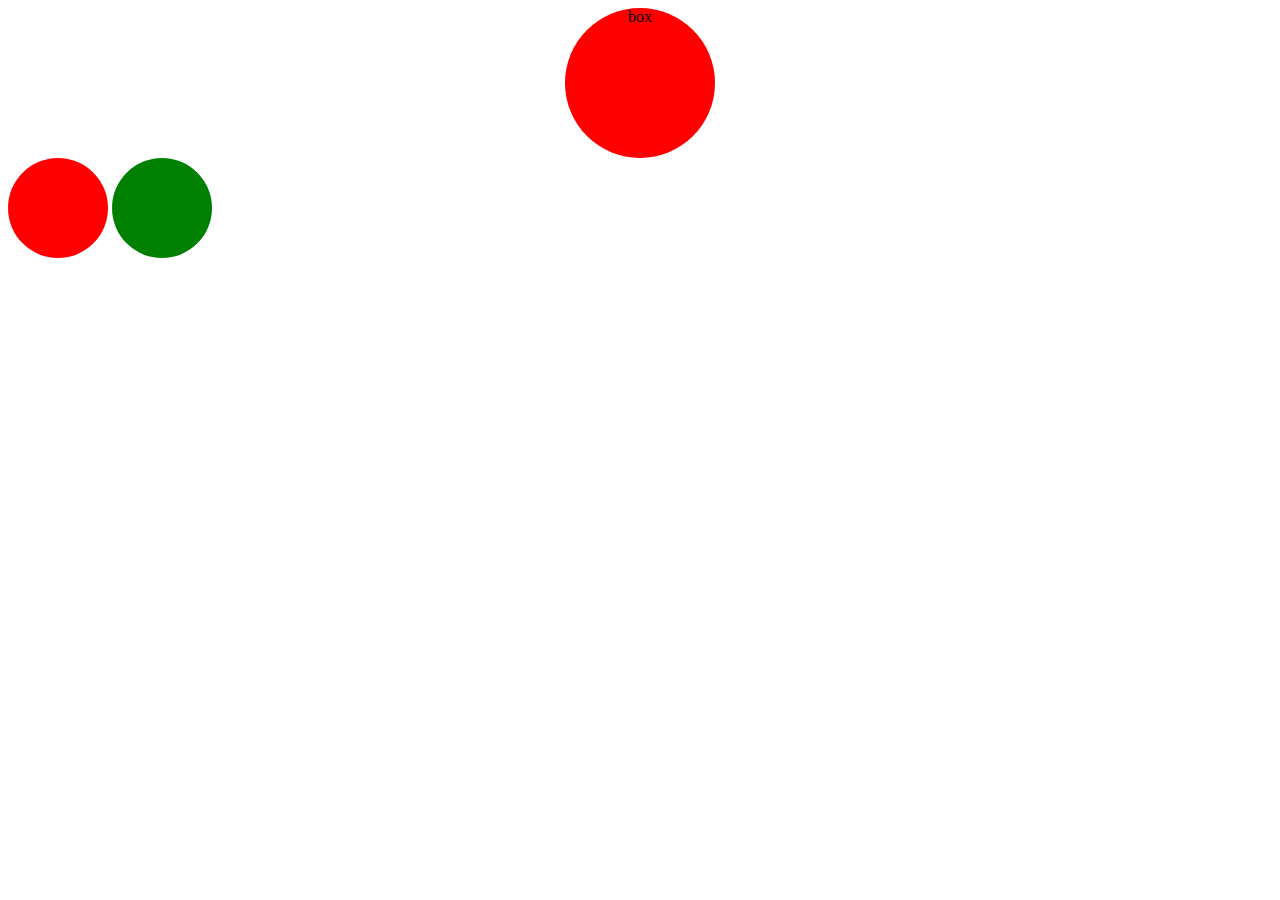
<file: day 5/css/day 7.html/day 8.html/day11.html/day11.html>
<!DOCTYPE html>
<html lang="en">
<head>
    <meta charset="UTF-8">
    <meta name="viewport" content="width=device-width, initial-scale=1.0">
    <link rel="stylesheet" href="style.css">
    <title>Animations & Media query</title>
</head>
<body>
    <div class="box">box</div>
    <div class="left"></div>
    <div class="right"></div>
</body>
</html>
</file>
<file: day 5/css/day 7.html/day 8.html/day11.html/style.css>
.box{
    width: 150px;
    height: 150px;
    margin: auto;
    border-radius: 100%;
    background-color: red;
    animation-name: colorchanger;
    animation-duration: 3s;
    animation-iteration-count: infinite;
   /* animation: colorchanger 3s infinite;*/
    animation-timing-function: linear;
    text-align: center;

}
@keyframes colorchanger {
    0%,100%{
        background-color: red;
        transform: scale(0.3);
       /* transform: translate(0,0px);*/
    }
    50%{
        background-color: green;
        transform: scale(1);
        /*transform: translate(0,50px);*/
    }
    70%{
        background-color: blue;
        transform: scale(3.0);
      /*  transform: translate(0,300px);*/
    }
}
.left{
    display: inline-block;
    width: 100px;
    height: 100px;
    border-radius: 100%;
    background-color: red;
    animation-name: leftwala;
    animation-duration: 5s;
    animation-iteration-count: infinite;
}
.right{
    display: inline-block;
    width: 100px;
    height: 100px;
    border-radius: 100%;
    background-color: green;
    animation-name: rightwala;
    animation-duration: 5s;
    animation-iteration-count: infinite;
}
@keyframes leftwala{
    0%{
        transform: translate(0px,0px);
    }
    50%{
        transform: translate(200px,200px);
    }
    100%{
        transform: translate(400px,0px);
    }
}
@keyframes rightwala{
    0%{
        transform: translate(300px,0px);
    }
    50%{
        transform: translate(100px,200px);
    }
    100%{
        transform: translate(-100px,0px);
    }
}
</file>
